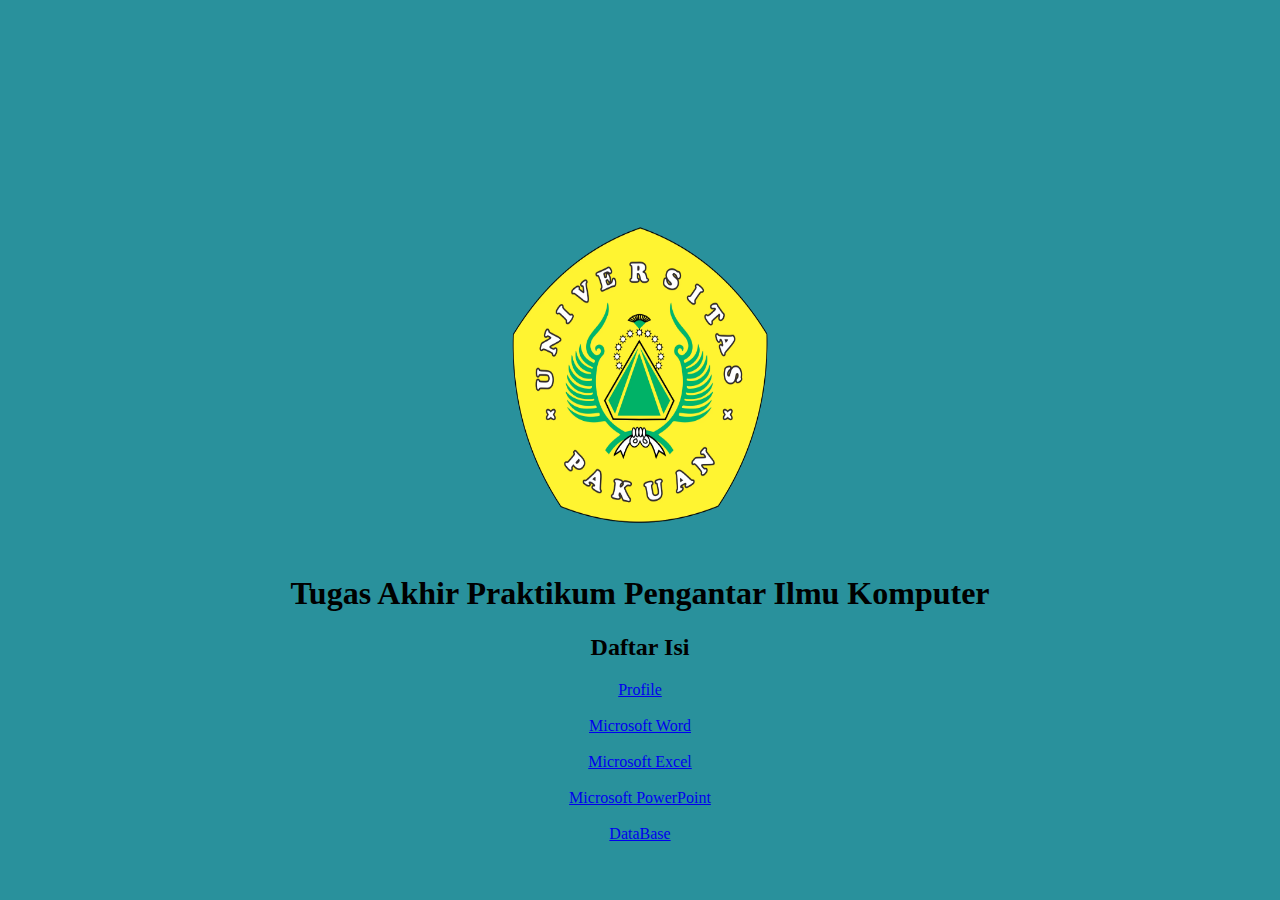
<file: index.html>
<!DOCTYPE html>
<html lang="en">
<head>
    <meta charset="UTF-8">
    <meta name="viewport" content="width=device-width, initial-scale=1.0">
    <title>Halaman Utama</title>
    <style>
        html{
            background-color: rgba(6, 127, 140, 0.86);
            background-attachment: fixed;
            background-size: cover;
        }
    </style>
</head>
<body style="text-align: center; margin-top: 200px;">
    <img src="aset/LOGO UNPAK PNG.png" alt="ini logo uncpak" width="300px" height="350px">
    <h1>Tugas Akhir Praktikum Pengantar Ilmu Komputer</h1>
    <h2 class="paragraf">Daftar Isi</h2>
            <li class="Profile"><a href="profile.html" target="_blank" >Profile</a></li><br>
            <li class="Word"><a href="materiword.html" target="_blank" >Microsoft Word</a></li><br>
            <li class="Excel"><a href="materiexcel.html" target="_blank" >Microsoft Excel</a></li><br>
            <li class="PowerPoint"><a href="materippt.html" target="_blank" >Microsoft PowerPoint</a></li><br>
            <li class="DataBase"><a href="database.html" target="_blank" >DataBase</a></li><br>
</body>
</html>
</file>
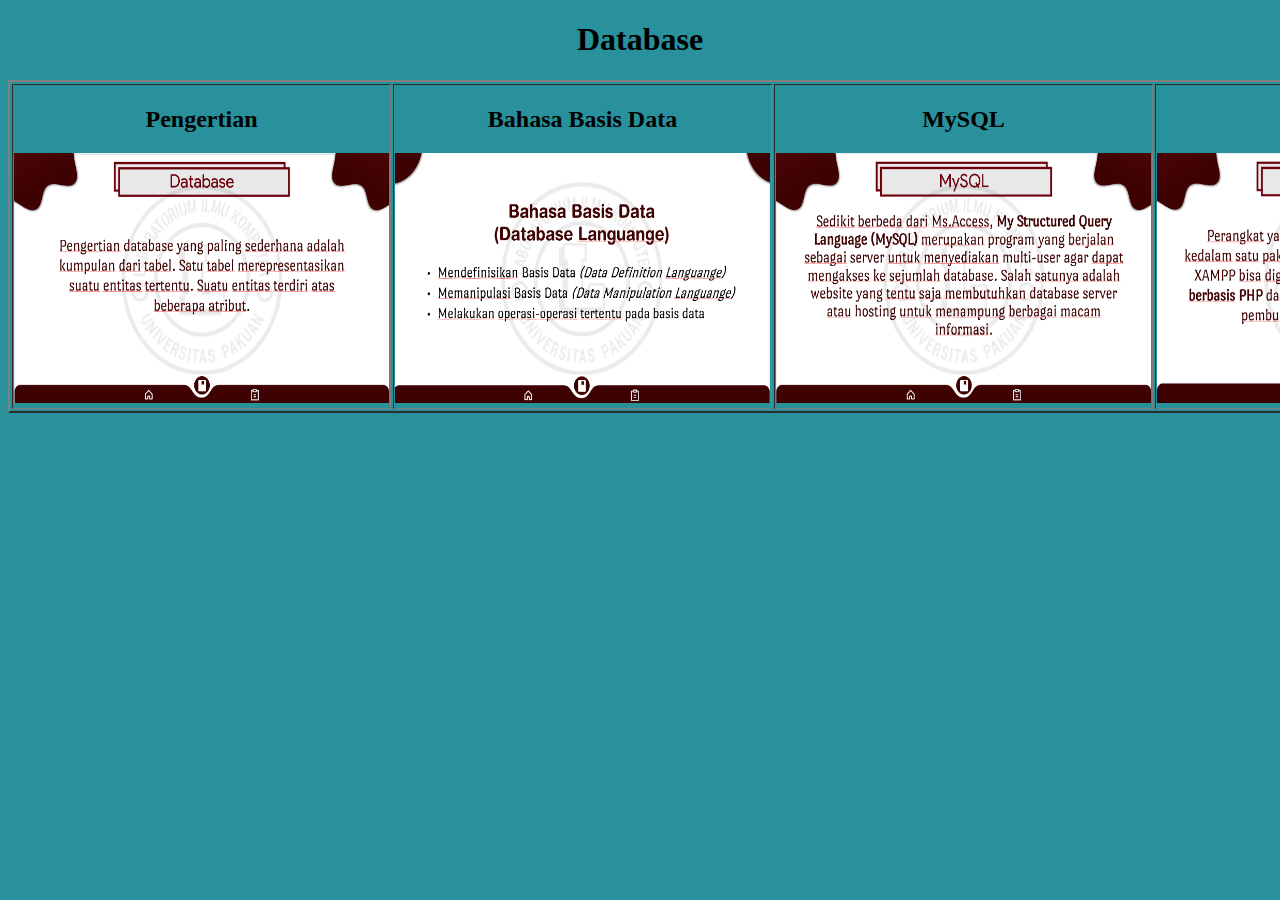
<file: database.html>
<!DOCTYPE html>
<html lang="en">
<head>
    <meta charset="UTF-8">
    <meta name="viewport" content="width=device-width, initial-scale=1.0">
    <title>Database</title>
    <style>
        html{
            background-color: rgba(6, 127, 140, 0.86);
            background-attachment: fixed;
            background-size: cover;}
    </style>
</head>
<body>
    <h1 style="text-align: center;">Database</h1>
    <table border="2">
        <tr>
            <td>
                <h2 style="text-align: center;">Pengertian</h2>
                <img src="aset/Pengertian Database.png" alt="Pengertian" width="375" height="250">
            </td>
            <td>
                <h2 style="text-align: center;">Bahasa Basis Data</h2>
                <img src="aset/Bahasa Basis Data.png" alt="Bahasa Basis Data" width="375" height="250">
            </td>
            <td>
                <h2 style="text-align: center;">MySQL</h2>
                <img src="aset/MySQL.png" alt="MySQL" width="375" height="250">
            </td>
            <td>
                <h2 style="text-align: center;">XAMPP</h2>
                <img src="aset/XAMPP.png" alt="XAMPP" width="375" height="250">
            </td>
        </tr>    
    </table>
</body>
</html>
</file>
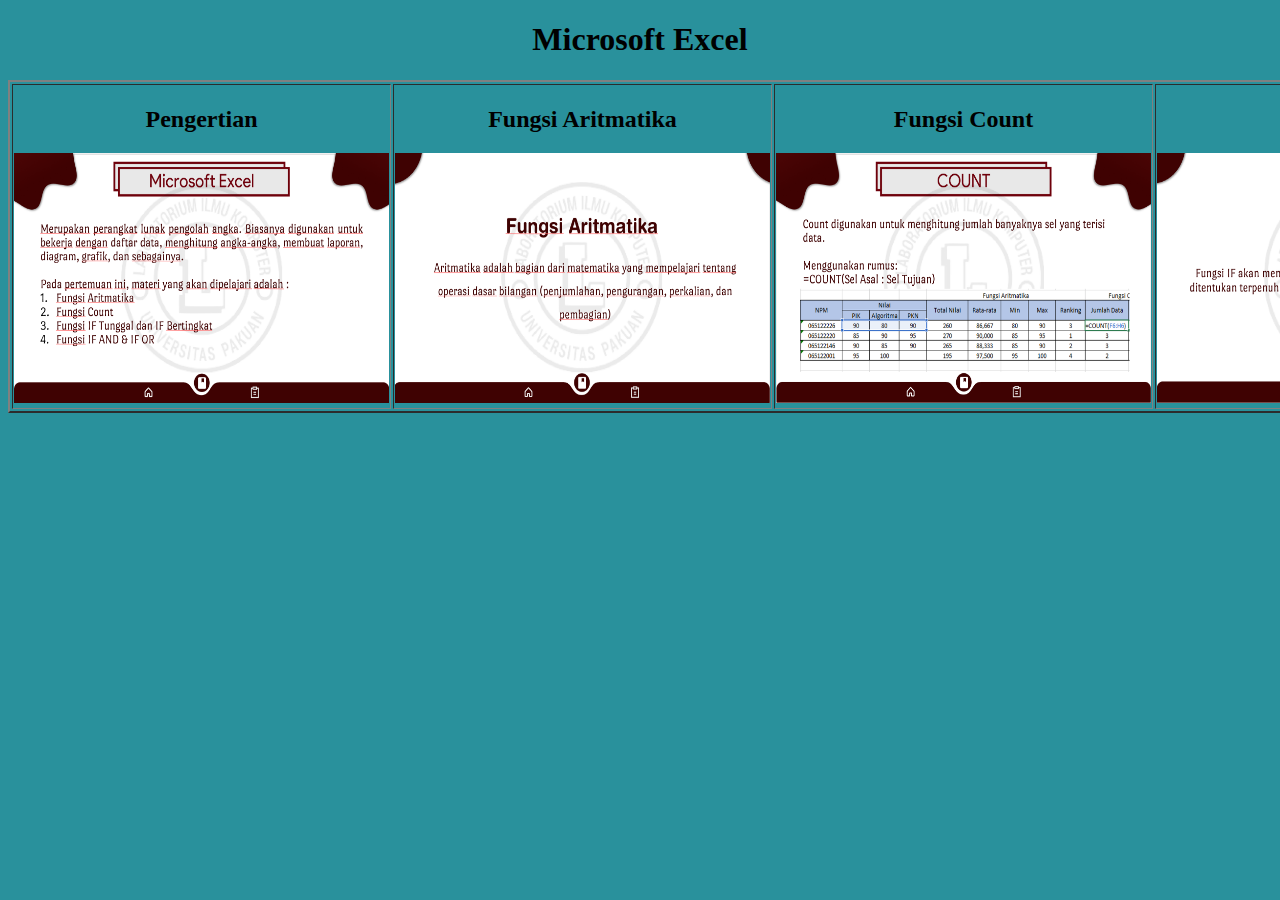
<file: materiexcel.html>
<!DOCTYPE html>
<html lang="en">
<head>
    <meta charset="UTF-8">
    <meta name="viewport" content="width=device-width, initial-scale=1.0">
    <title>Microsost Excel</title>
    <style>
        html{
            background-color: rgba(6, 127, 140, 0.86);
            background-attachment: fixed;
            background-size: cover;}
    </style>
</head>
<body>
    <h1 style="text-align: center">Microsoft Excel</h1>
    <table border="2">
        <tr>
            <td>
                <h2 style="text-align: center;">Pengertian</h2>
                <img src="aset/Pengertian Excel.png" alt="Pengertian" width="375" height="250">
            </td>
            <td>
                <h2 style="text-align: center;">Fungsi Aritmatika</h2>
                <img src="aset/Fungsi Aritmatika.png" alt="Fungsi Aritmatika" width="375" height="250">
            </td>
            <td>
                <h2 style="text-align: center;">Fungsi Count</h2>
                <img src="aset/Fungsi Count.png" alt="Fungsi Count" width="375" height="250">
            </td>
            <td>
                <h2 style="text-align: center;">Fungsi IF</h2>
                <img src="aset/Fungsi IF.png" alt="Fungsi IF" width="375" height="250">
            </td>
            <td>
                <h2 style="text-align: center;">Fungsi IF AND IF OR</h2>
                <img src="aset/Fungsi IF AND IF OR.png" alt="Fungsi IF AND IF OR" width="375" height="250">
            </td>
        </tr>    
    </table>
</body>
</html>
</file>
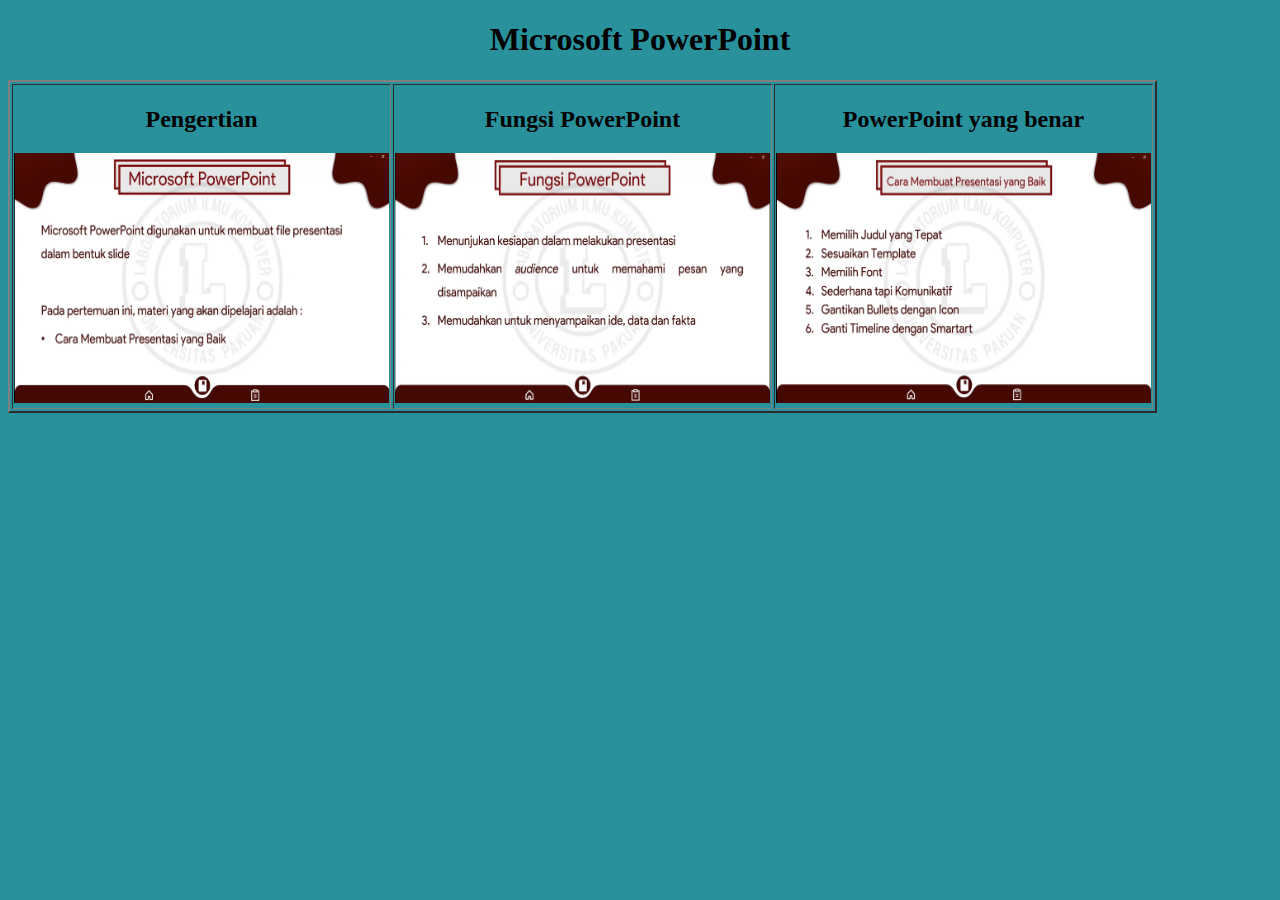
<file: materippt.html>
<!DOCTYPE html>
<html lang="en">
<head>
    <meta charset="UTF-8">
    <meta name="viewport" content="width=device-width, initial-scale=1.0">
    <title>Microsoft PowerPoint</title>
    <style>
        html{
            background-color: rgba(6, 127, 140, 0.86);
            background-attachment: fixed;
            background-size: cover;
        }
    </style>
</head>
<body>
    <h1 style="text-align: center">Microsoft PowerPoint</h1>
    <table border="2">
        <tr>
            <td>
                <h2 style="text-align: center;">Pengertian</h2>
                <img src="aset/Pengertian PPT.png" alt="Pengertian" width="375" height="250">
            </td>
            <td>
                <h2 style="text-align: center;">Fungsi PowerPoint</h2>
                <img src="aset/Fungsi PPT.png" alt="Fungsi PPT" width="375" height="250">
            </td>
            <td>
                <h2 style="text-align: center;">PowerPoint yang benar</h2>
                <img src="aset/Cara buat PPT.png" alt="PPT yang Benar" width="375" height="250">
            </td>
        </tr>    
    </table>
</body>
</html>
</file>
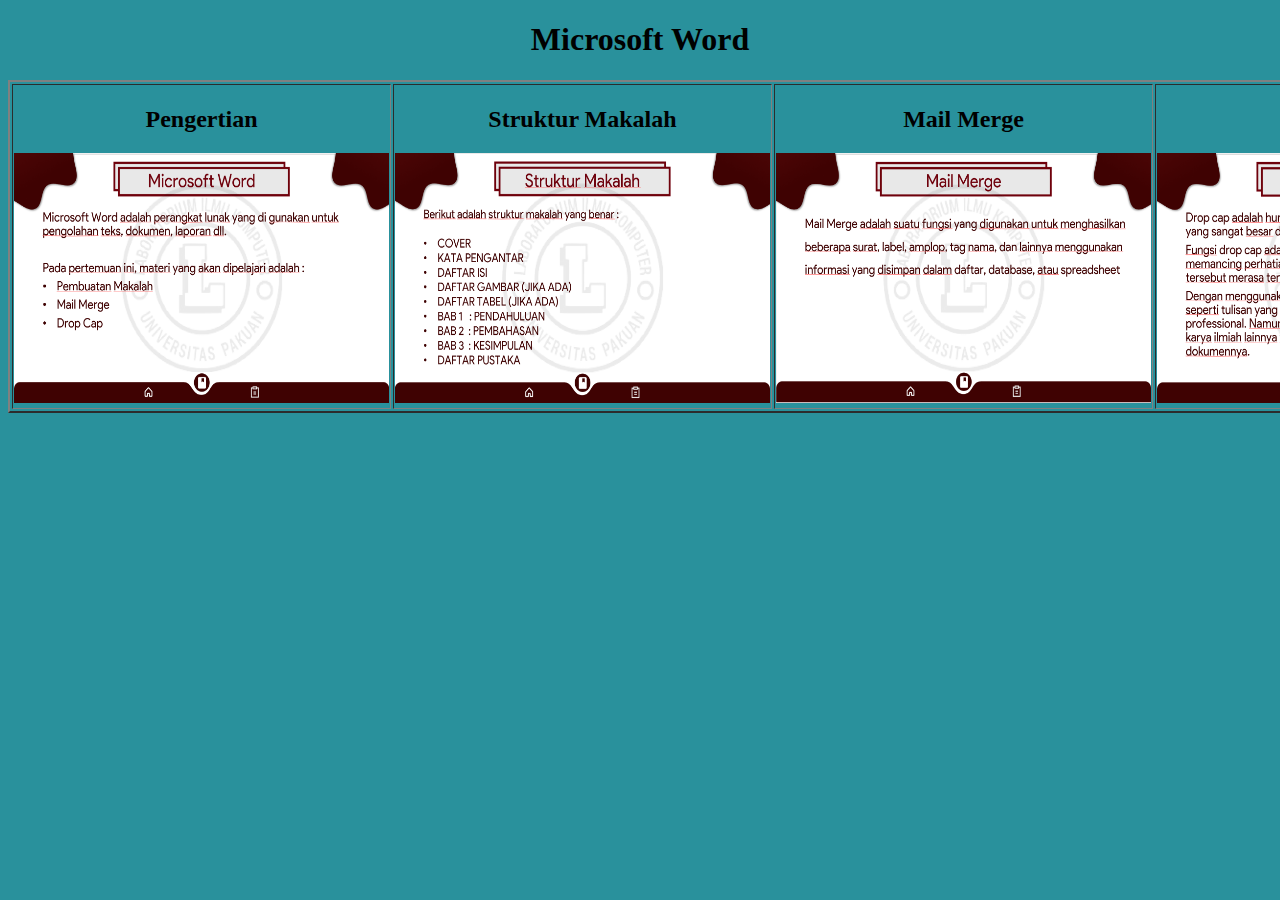
<file: materiword.html>
<!DOCTYPE html>
<html lang="en">
<head>
    <meta charset="UTF-8">
    <meta name="viewport" content="width=device-width, initial-scale=1.0">
    <title>Microsoft Word</title>
    <style>
        html{
            background-color: rgba(6, 127, 140, 0.86);
            background-attachment: fixed;
            background-size: cover;}
    </style>
</head>
<body>
    <h1 style="text-align: center">Microsoft Word</h1>
    <table border="2">
        <tr>
            <td>
                <h2 style="text-align: center;">Pengertian</h2>
                <img src="aset/Pengertian.png" alt="Pengertian" width="375" height="250">
            </td>
            <td>
                <h2 style="text-align: center;">Struktur Makalah</h2>
                <img src="aset/Struktur Makalah.png" alt="Struktur Makalah" width="375" height="250">
            </td>
            <td>
                <h2 style="text-align: center;">Mail Merge</h2>
                <img src="aset/Mail Merge.png" alt="mail merge" width="375" height="250">
            </td>
            <td>
                <h2 style="text-align: center;">Drop Cap</h2>
                <img src="aset/Drop Cap.png" alt="Drop Cap" width="375" height="250">
            </td>
        </tr>    
    </table>
</body>
</html>
</file>
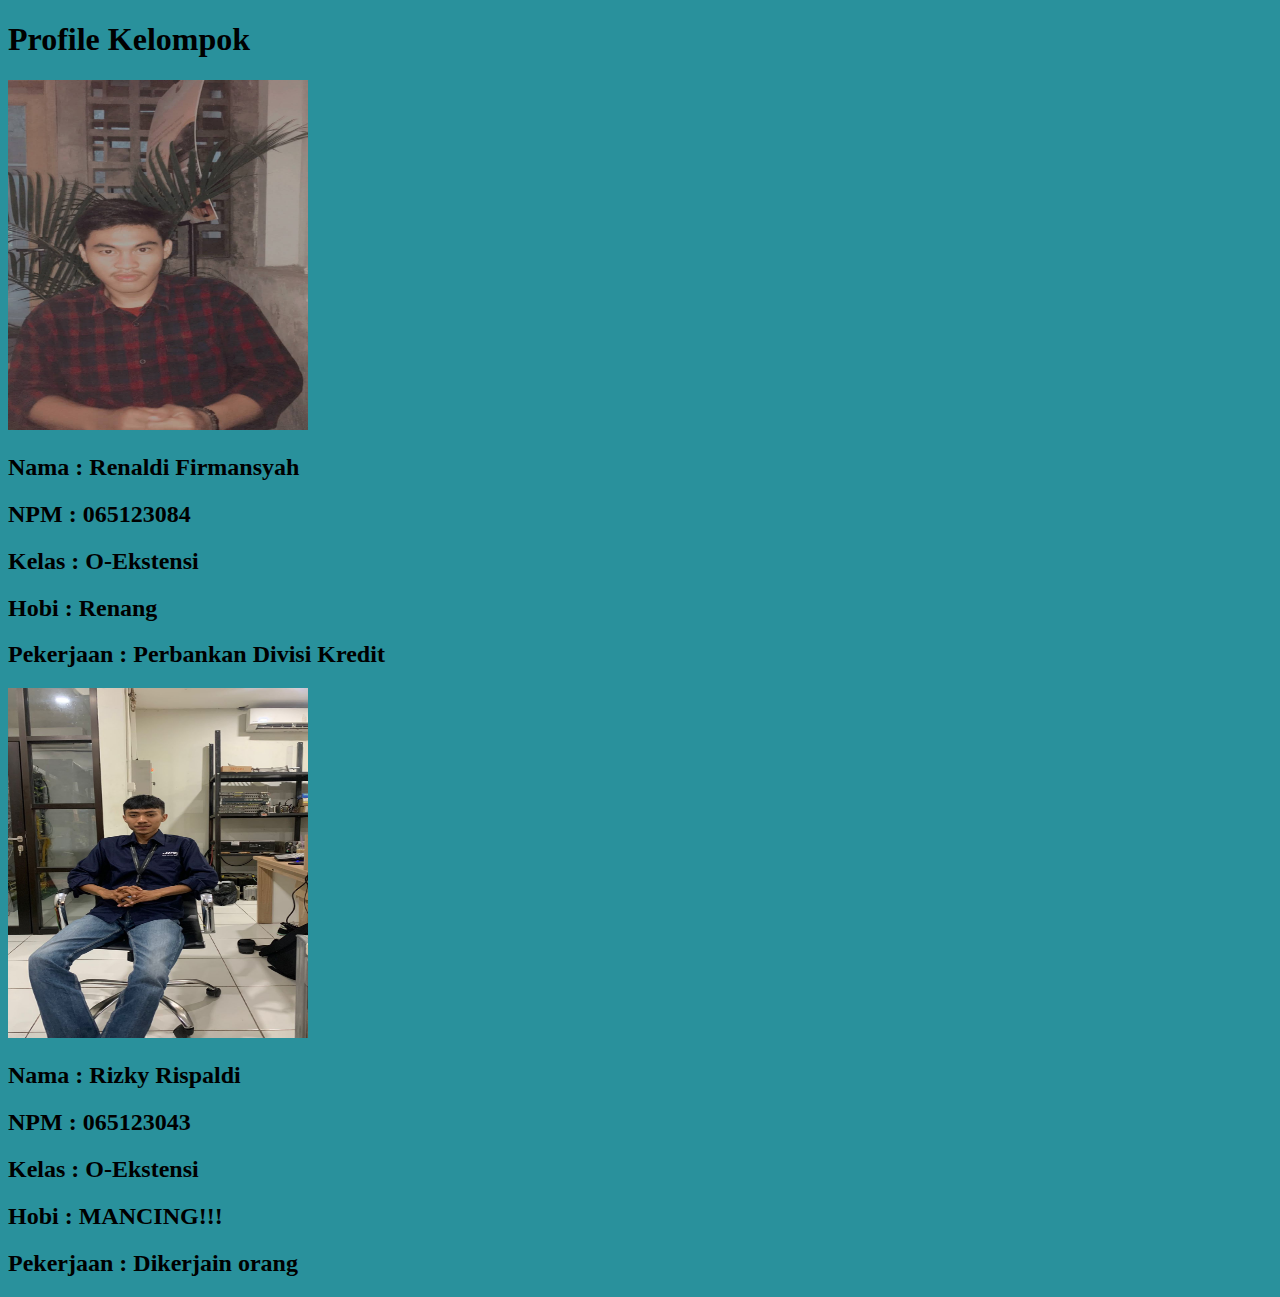
<file: profile.html>
<!DOCTYPE html>
<html lang="en">
<head>
    <meta charset="UTF-8">
    <meta name="viewport" content="width=device-width, initial-scale=1.0">
    <title>Profile</title>
        <style>
        html{
            background-color: rgba(6, 127, 140, 0.86);
            background-attachment: fixed;
            background-size: cover;
        }
    </style>
</head>
<body>
    <h1>Profile Kelompok</h1>
    <img src="/aset/Renaldif.jpg" alt="INI FOTO PROFILE" width="300px" height="350px">
    <h2>Nama        : Renaldi Firmansyah</h2>
    <h2>NPM         : 065123084</h2>
    <h2>Kelas       : O-Ekstensi</h2>
    <h2>Hobi        : Renang</h2>
    <h2>Pekerjaan   : Perbankan Divisi Kredit</h2>
    
    <img src="/aset/anjay mabar.jpg" alt="INI FOTO PROFILE" width="300px" height="350px">
    <h2>Nama        : Rizky Rispaldi</h2>
    <h2>NPM         : 065123043</h2>
    <h2>Kelas       : O-Ekstensi</h2>
    <h2>Hobi        : MANCING!!!</h2>
    <h2>Pekerjaan   : Dikerjain orang</h2>

</body>
</html>
</file>
